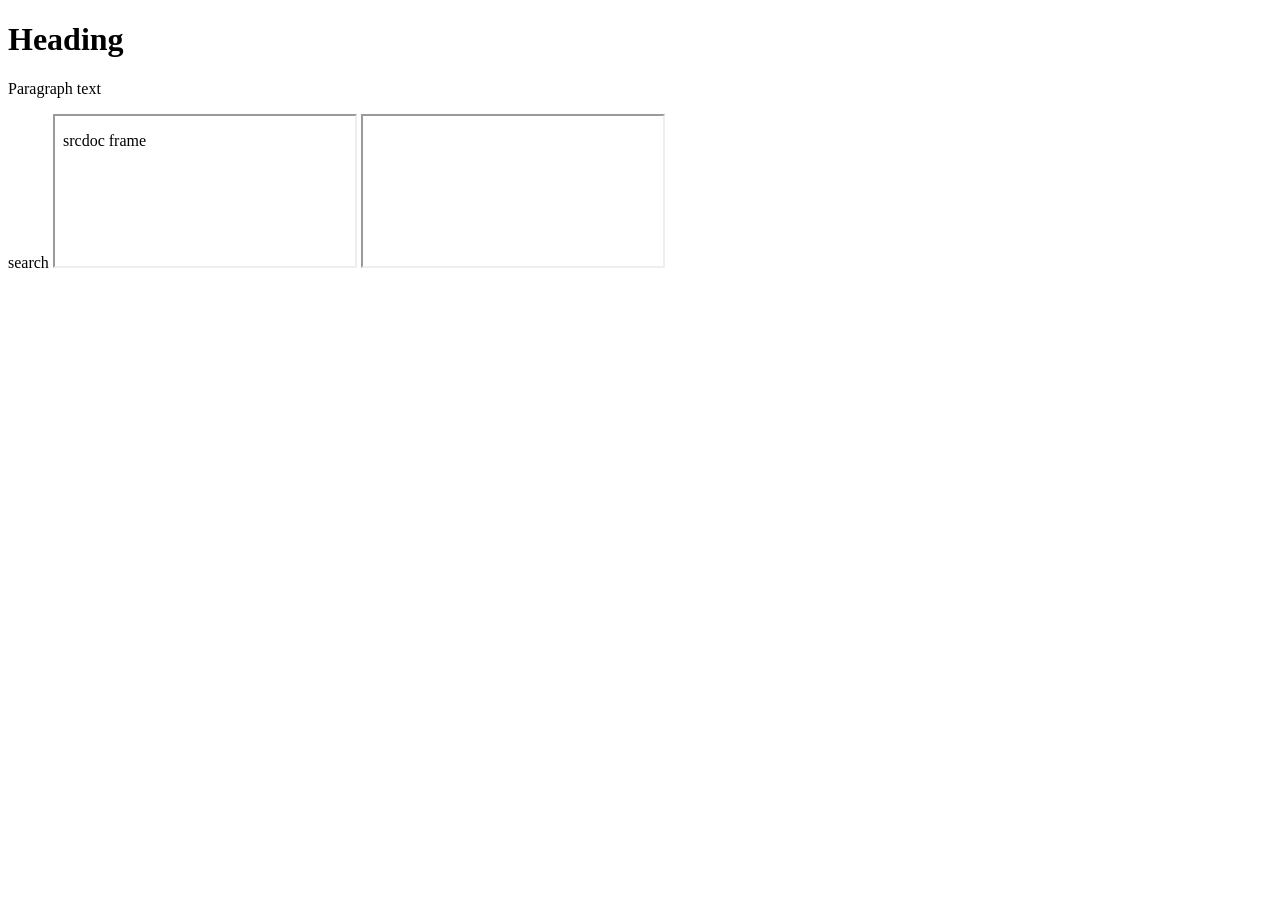
<file: Development/test-site/index.html>
<!DOCTYPE html>
<html><head><meta charset="utf-8"><title>WebStyle test</title>
<style>body{font-family:Georgia,serif;font-weight:300} .material-icons{font-family:"Material Icons"} </style></head>
<body><h1 id="h">Heading</h1><p id="p">Paragraph text</p><span class="material-icons" id="icon">search</span>
<iframe id="same" srcdoc="<p id=p>srcdoc frame</p>"></iframe>
<iframe id="xo" src="about:blank"></iframe>
<script>
  // Cross-origin child frame on other.test (same port).
  document.getElementById("xo").src = location.protocol + "//other.test:" + location.port + "/frame.html";
</script>
</body></html>
</file>
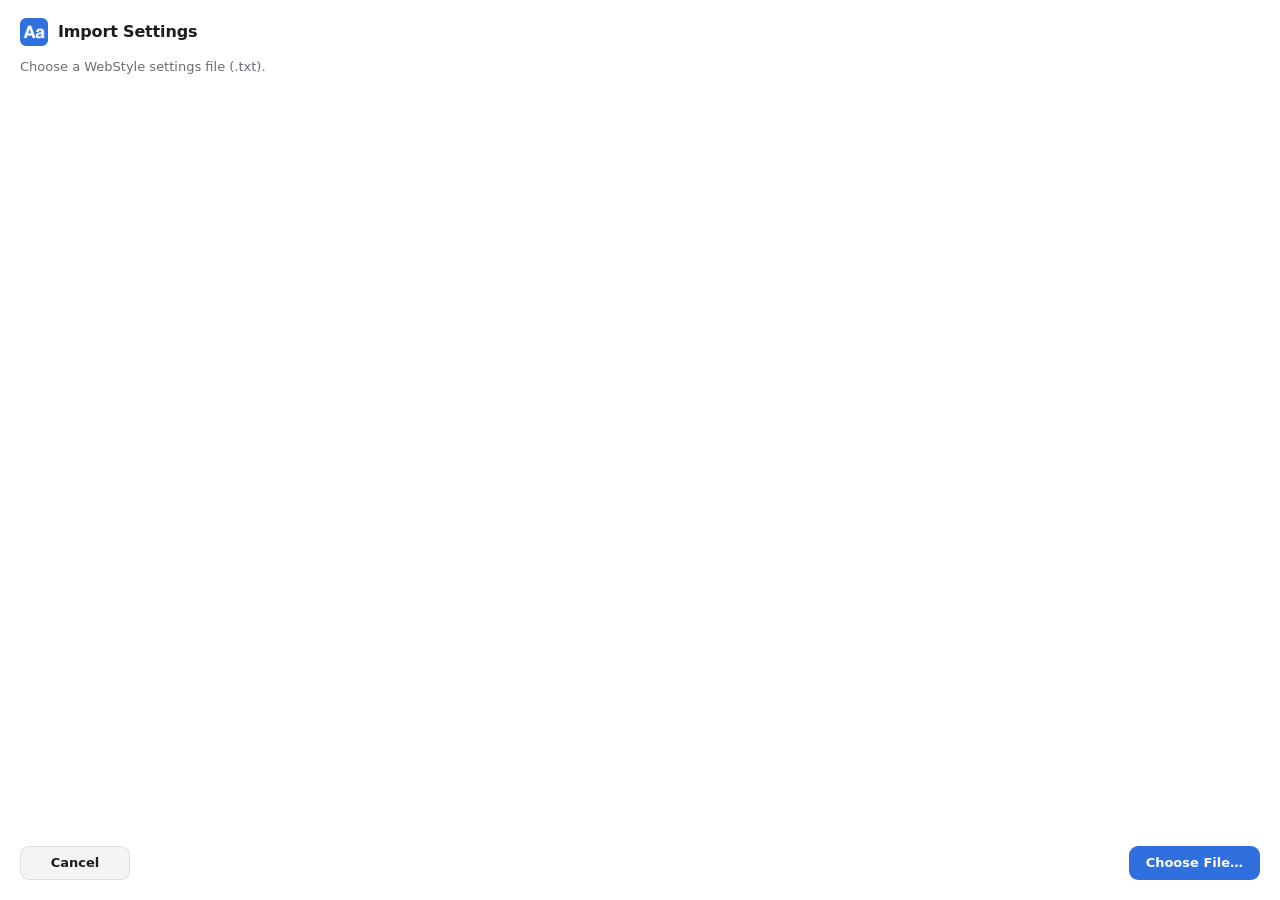
<file: WebStyle/import/import.html>
<!DOCTYPE html>
<html lang="en-US">
  <head>
    <meta charset="utf-8" />
    <title>Import Settings — WebStyle</title>
    <link rel="stylesheet" href="import.css" />
  </head>
  <body>
    <main>
      <header class="brand">
        <img src="../icons/icon128.png" alt="" width="28" height="28" />
        <h1>Import Settings</h1>
      </header>
      <p class="lede" id="lede">Choose a WebStyle settings file (.txt).</p>
      <p class="msg" id="msg" aria-live="polite"></p>
      <div class="buttons">
        <button type="button" class="btn" id="cancel">Cancel</button>
        <button type="button" class="btn primary" id="choose">Choose File…</button>
      </div>
      <input id="file" type="file" accept=".txt,.json,text/plain,application/json" hidden />
    </main>
    <script src="../shared/features.js"></script>
    <script src="../shared/sites.js"></script>
    <script src="../shared/format.js"></script>
    <script src="../shared/stylus.js"></script>
    <script src="import.js"></script>
  </body>
</html>
</file>
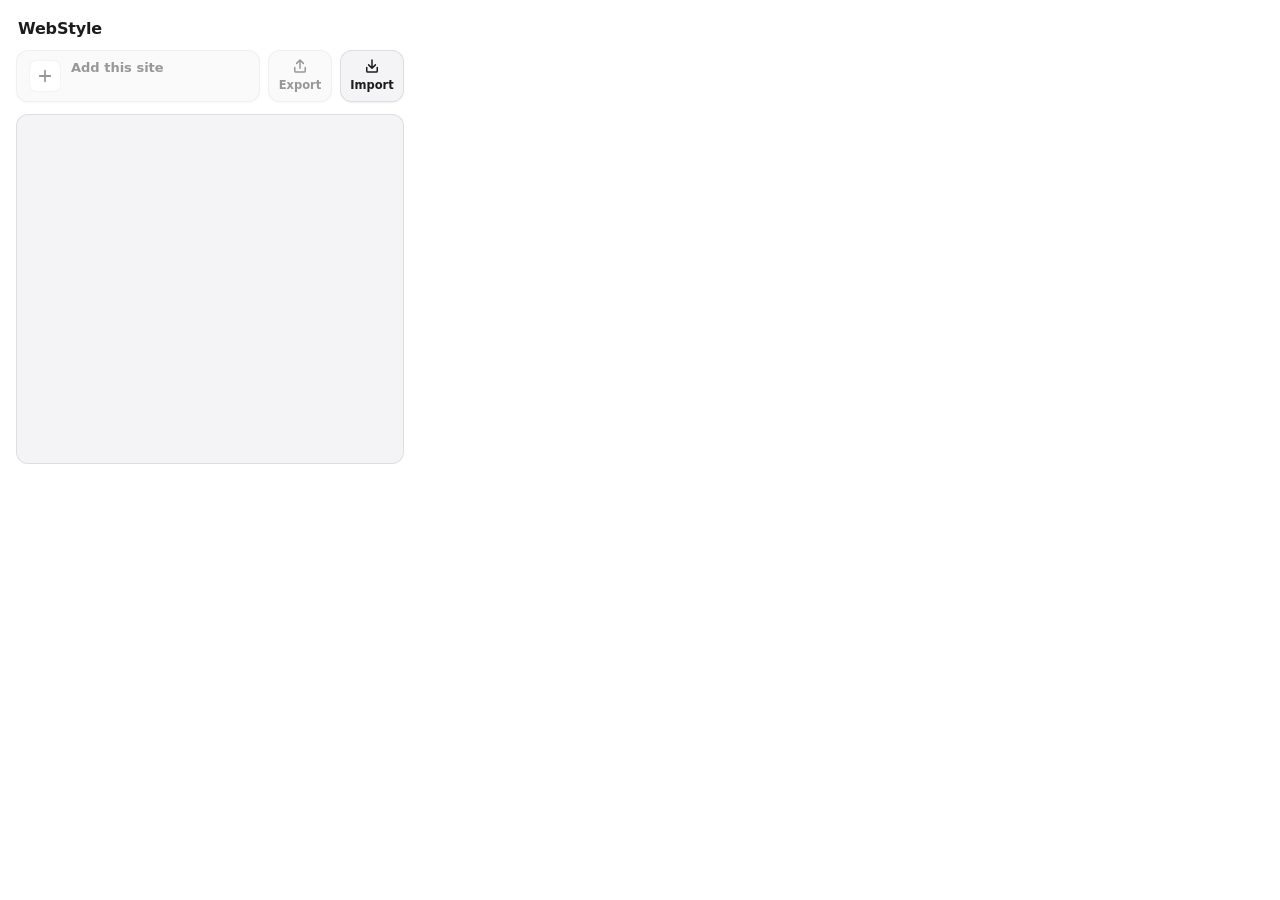
<file: WebStyle/popup/popup.html>
<!DOCTYPE html>
<html lang="en-US">
  <head>
    <meta charset="utf-8" />
    <title>WebStyle</title>
    <link rel="stylesheet" href="popup.css" />
  </head>
  <body>
    <main class="pane">
      <header class="pane-header">
        <h1>WebStyle</h1>
        <span class="pane-count" id="count"></span>
      </header>

      <div class="actions">
        <button type="button" class="action" id="btn-add" disabled>
          <span class="favicon-wrap">
            <img id="favicon" alt="" width="18" height="18" hidden />
            <svg id="add-icon" viewBox="0 0 24 24" aria-hidden="true"><path d="M12 5v14M5 12h14" /></svg>
          </span>
          <span class="action-text">
            <span class="action-label" id="btn-add-label">Add this site</span>
            <span class="action-sub" id="btn-add-sub">&nbsp;</span>
          </span>
        </button>
        <button type="button" class="action square" id="btn-export" title="Export settings to your downloads folder" disabled>
          <svg class="glyph" viewBox="0 0 24 24" aria-hidden="true"><path d="M12 15V4M7.5 8.5 12 4l4.5 4.5M5 14v4.5a1.5 1.5 0 0 0 1.5 1.5h11a1.5 1.5 0 0 0 1.5-1.5V14" /></svg>
          <svg class="done-glyph" viewBox="0 0 24 24" aria-hidden="true"><circle cx="12" cy="12" r="12" /><path d="M6.7 12.5l3.9 3.8 6.9-7.9" /></svg>
          <span>Export</span>
        </button>
        <button type="button" class="action square" id="btn-import" title="Import settings from a file (merges with this list)">
          <svg viewBox="0 0 24 24" aria-hidden="true"><path d="M12 4v11M7.5 10.5 12 15l4.5-4.5M5 14v4.5a1.5 1.5 0 0 0 1.5 1.5h11a1.5 1.5 0 0 0 1.5-1.5V14" /></svg>
          <span>Import</span>
        </button>
      </div>

      <div class="refresh-bar" id="refresh-bar" hidden>
        <span>Refresh this page to see the change.</span>
        <button type="button" class="btn small" id="btn-refresh">Refresh</button>
      </div>

      <div class="list-wrap" id="list-wrap">
        <ul id="list" class="list" aria-label="Styled sites"></ul>
        <div id="empty" class="empty" hidden>
          <p class="empty-title">No sites yet</p>
          <p class="empty-sub">Open a site and choose “Add this site”, or import a backup.</p>
        </div>
        <div class="hint" id="hint" aria-live="polite"></div>
      </div>
    </main>
    <script src="../shared/features.js"></script>
    <script src="../shared/sites.js"></script>
    <script src="popup.js"></script>
  </body>
</html>
</file>
<file: WebStyle/import/import.css>
:root {
  --bg: #ffffff;
  --surface: #f4f4f6;
  --surface-hover: #ebebef;
  --border: rgba(0, 0, 0, 0.09);
  --text: #1c1c1e;
  --text-2: #6c6c72;
  --red: #e0352b;
  --accent: #2f6fde;
  --accent-hover: #2559c4;
  --red-hover: #c92c23;
  --green: #2f9e57;
  --focus: rgba(47, 111, 222, 0.35);
  color-scheme: light dark;
}

@media (prefers-color-scheme: dark) {
  :root {
    --bg: #1d1d1f;
    --surface: #2a2a2d;
    --surface-hover: #323236;
    --border: rgba(255, 255, 255, 0.09);
    --text: #f2f2f4;
    --text-2: #a5a5ab;
    --red: #ef4a3f;
    --red-hover: #f2645a;
    --green: #3fbf6c;
    --focus: rgba(91, 147, 245, 0.45);
    --accent: #5b93f5;
    --accent-hover: #74a5f7;
  }
}

* {
  box-sizing: border-box;
}

html,
body {
  margin: 0;
  height: 100%;
  background: var(--bg);
  color: var(--text);
  font: 13px/1.4 -apple-system, BlinkMacSystemFont, "Segoe UI", system-ui, Roboto, "Helvetica Neue", Arial, sans-serif;
  -webkit-font-smoothing: antialiased;
}

main {
  height: 100%;
  display: flex;
  flex-direction: column;
  padding: 18px 20px 20px;
}

.brand {
  display: flex;
  align-items: center;
  gap: 10px;
}

h1 {
  margin: 0;
  font-size: 16px;
  font-weight: 650;
  letter-spacing: -0.01em;
}

.lede {
  margin: 12px 0 0;
  color: var(--text-2);
}

.msg {
  margin: 10px 0 0;
  min-height: 36px;
  font-weight: 600;
}

.msg.err {
  color: var(--red);
}

.msg.ok {
  color: var(--green);
}

.buttons {
  display: flex;
  justify-content: space-between;
  gap: 10px;
  margin-top: auto;
}

.btn {
  height: 34px;
  min-width: 110px;
  padding: 0 16px;
  border-radius: 9px;
  border: 1px solid var(--border);
  background: var(--surface);
  color: var(--text);
  font: inherit;
  font-weight: 600;
  cursor: pointer;
}

.btn:hover:not(:disabled) {
  background: var(--surface-hover);
}

.btn.primary {
  background: var(--accent);
  border-color: transparent;
  color: #fff;
}

.btn.primary:hover:not(:disabled) {
  background: var(--accent-hover);
}

.btn:disabled {
  opacity: 0.45;
  cursor: default;
}

.btn:focus-visible {
  outline: none;
  box-shadow: 0 0 0 3px var(--focus);
}
</file>
<file: WebStyle/popup/popup.css>
:root {
  --width: 420px;
  --height: 480px;
  --bg: #ffffff;
  --surface: #f4f4f6;
  --surface-hover: #ebebef;
  --surface-active: #e2e2e7;
  --border: rgba(0, 0, 0, 0.09);
  --text: #1c1c1e;
  --text-2: #6c6c72;
  --text-3: #9a9aa0;
  --accent: #2f6fde;
  --accent-hover: #2559c4;
  --red: #e0352b;
  --red-hover: #c92c23;
  --green: #2f9e57;
  --amber: #b97700;
  --focus: rgba(47, 111, 222, 0.35);
  --shadow: 0 1px 2px rgba(0, 0, 0, 0.06);
  color-scheme: light dark;
}

@media (prefers-color-scheme: dark) {
  :root {
    --bg: #1d1d1f;
    --surface: #2a2a2d;
    --surface-hover: #323236;
    --surface-active: #3a3a3f;
    --border: rgba(255, 255, 255, 0.09);
    --text: #f2f2f4;
    --text-2: #a5a5ab;
    --text-3: #77777d;
    --accent: #5b93f5;
    --accent-hover: #74a5f7;
    --red: #ef4a3f;
    --red-hover: #f2645a;
    --green: #3fbf6c;
    --amber: #f0a93a;
    --focus: rgba(91, 147, 245, 0.45);
    --shadow: none;
  }
}

* {
  box-sizing: border-box;
}

html,
body {
  margin: 0;
  width: var(--width);
  height: var(--height);
  overflow: hidden;
  background: var(--bg);
  color: var(--text);
  font: 13px/1.35 -apple-system, BlinkMacSystemFont, "Segoe UI", system-ui, Roboto, "Helvetica Neue", Arial, sans-serif;
  -webkit-font-smoothing: antialiased;
  user-select: none;
}

.pane {
  height: 100%;
  display: flex;
  flex-direction: column;
  padding: 16px;
}

.pane-header {
  display: flex;
  align-items: baseline;
  justify-content: space-between;
  margin: 2px 2px 10px;
}

h1 {
  margin: 0;
  font-size: 16px;
  font-weight: 650;
  letter-spacing: -0.01em;
}

.pane-count {
  font-size: 12px;
  color: var(--text-2);
}

/* ------------------------------ Buttons ------------------------------ */

.actions {
  display: flex;
  gap: 8px;
}

.action {
  display: flex;
  align-items: center;
  gap: 10px;
  min-height: 52px;
  padding: 8px 12px;
  border: 1px solid var(--border);
  border-radius: 12px;
  background: var(--surface);
  color: var(--text);
  font: inherit;
  text-align: left;
  cursor: pointer;
  box-shadow: var(--shadow);
  transition: background-color 120ms ease, opacity 120ms ease, transform 80ms ease;
}

.action:hover:not(:disabled) {
  background: var(--surface-hover);
}

.action:active:not(:disabled) {
  background: var(--surface-active);
  transform: scale(0.985);
}

.action:disabled {
  cursor: default;
  opacity: 0.45;
}

#btn-add {
  flex: 1;
  min-width: 0;
}

.favicon-wrap {
  width: 32px;
  height: 32px;
  flex: none;
  border-radius: 8px;
  background: var(--bg);
  border: 1px solid var(--border);
  display: grid;
  place-items: center;
  position: relative;
}

.favicon-wrap svg {
  width: 18px;
  height: 18px;
  fill: none;
  stroke: var(--text);
  stroke-width: 2.4;
  stroke-linecap: round;
}

/* With a favicon showing, a small "+" badge marks it as the add button. */
#btn-add.has-favicon .favicon-wrap svg {
  position: absolute;
  right: -5px;
  bottom: -5px;
  width: 15px;
  height: 15px;
  padding: 2px;
  border-radius: 50%;
  background: var(--accent);
  stroke: #fff;
  stroke-width: 3.2;
}

.action-text {
  display: flex;
  flex-direction: column;
  min-width: 0;
  flex: 1;
}

.action-label {
  font-size: 13px;
  font-weight: 600;
}

.action-sub {
  font-size: 11.5px;
  color: var(--text-2);
  margin-top: 1px;
  white-space: nowrap;
  overflow: hidden;
  text-overflow: ellipsis;
}

.action.square {
  flex: none;
  width: 64px;
  flex-direction: column;
  justify-content: center;
  gap: 3px;
  padding: 6px 4px;
  font-size: 11.5px;
  font-weight: 600;
}

.action.square .done-glyph,
.action.square.done .glyph {
  display: none;
}

.action.square.done .done-glyph {
  display: block;
  stroke: #fff;
  stroke-width: 3.4;
}

.done-glyph circle {
  fill: #1fa34a;
  stroke: none;
}

.action.square svg {
  width: 18px;
  height: 18px;
  fill: none;
  stroke: var(--text);
  stroke-width: 2;
  stroke-linecap: round;
  stroke-linejoin: round;
}

.action:focus-visible,
.btn:focus-visible,
.remove:focus-visible {
  outline: none;
  box-shadow: 0 0 0 3px var(--focus);
}

.btn {
  display: inline-flex;
  align-items: center;
  justify-content: center;
  height: 26px;
  padding: 0 12px;
  border-radius: 7px;
  border: none;
  background: var(--accent);
  color: #fff;
  font: inherit;
  font-weight: 600;
  cursor: pointer;
}

.btn:hover:not(:disabled) {
  background: var(--accent-hover);
}

.btn:disabled {
  opacity: 0.45;
  cursor: default;
}

.refresh-bar {
  display: flex;
  align-items: center;
  justify-content: space-between;
  gap: 10px;
  margin-top: 10px;
  padding: 7px 8px 7px 12px;
  border-radius: 10px;
  font-size: 12px;
  font-weight: 500;
  color: var(--amber);
  background: color-mix(in srgb, var(--amber) 12%, transparent);
}

.refresh-bar[hidden] {
  display: none;
}

/* ------------------------------ List ------------------------------ */

.list-wrap {
  position: relative;
  flex: 1;
  min-height: 0;
  margin-top: 12px;
  background: var(--surface);
  border: 1px solid var(--border);
  border-radius: 12px;
  overflow: hidden;
}

.list {
  list-style: none;
  margin: 0;
  padding: 4px 0;
  height: 100%;
  overflow-y: auto;
  overscroll-behavior: contain;
}

.list li {
  display: flex;
  align-items: center;
  gap: 8px;
  padding: 8px 14px;
  position: relative;
  transition: opacity 160ms ease, transform 160ms ease;
}

.list li + li::before {
  content: "";
  position: absolute;
  top: 0;
  left: 14px;
  right: 0;
  border-top: 1px solid var(--border);
}

.list li.removing {
  opacity: 0;
  transform: translateX(-12px);
}

.list li.added {
  animation: flash 1.1s ease;
}

@keyframes flash {
  0% {
    background: color-mix(in srgb, var(--accent) 18%, transparent);
  }
  100% {
    background: transparent;
  }
}

.entry-info {
  min-width: 0;
  flex: 1;
}

.entry-domain {
  font-size: 13px;
  font-weight: 600;
  white-space: nowrap;
  overflow: hidden;
  text-overflow: ellipsis;
  user-select: text;
}

.entry-date {
  font-size: 11.5px;
  color: var(--text-2);
  margin-top: 1px;
}

.this-site {
  display: inline-block;
  margin-left: 6px;
  padding: 0 6px;
  border-radius: 6px;
  font-size: 10.5px;
  font-weight: 600;
  line-height: 16px;
  vertical-align: 1px;
  color: var(--accent);
  background: color-mix(in srgb, var(--accent) 14%, transparent);
}

/* Per-row style picker, drawn like a macOS pop-up button: neutral face, hairline edge with a soft drop
   shadow, and the up/down chevron pair on the right. The menu that opens is still the native one. */
.picker {
  --chevrons: url("data:image/svg+xml,%3Csvg xmlns='http://www.w3.org/2000/svg' viewBox='0 0 8 12'%3E%3Cpath d='M1.5 4.5 4 2l2.5 2.5M1.5 7.5 4 10l2.5-2.5' fill='none' stroke='%23505055' stroke-width='1.4' stroke-linecap='round' stroke-linejoin='round'/%3E%3C/svg%3E");
  flex: none;
  height: 22px;
  padding: 0 25px 0 9px;
  border: none;
  border-radius: 5px;
  background: #ffffff var(--chevrons) right 7px center / 7px 11px no-repeat;
  box-shadow: 0 0 0 0.5px rgba(0, 0, 0, 0.18), 0 0.5px 1.5px rgba(0, 0, 0, 0.18);
  color: var(--text);
  font: inherit;
  font-size: 13px;
  appearance: none;
  cursor: default;
}

.picker:active {
  background-color: #f0f0f2;
}

.picker:focus-visible {
  outline: none;
  box-shadow: 0 0 0 0.5px rgba(0, 0, 0, 0.18), 0 0 0 3px var(--focus);
}

.picker option {
  color: initial;
}

@media (prefers-color-scheme: dark) {
  .picker {
    --chevrons: url("data:image/svg+xml,%3Csvg xmlns='http://www.w3.org/2000/svg' viewBox='0 0 8 12'%3E%3Cpath d='M1.5 4.5 4 2l2.5 2.5M1.5 7.5 4 10l2.5-2.5' fill='none' stroke='%23d8d8dc' stroke-width='1.4' stroke-linecap='round' stroke-linejoin='round'/%3E%3C/svg%3E");
    background-color: #5c5c61;
    box-shadow: inset 0 0.5px 0 rgba(255, 255, 255, 0.16), 0 0 0 0.5px rgba(0, 0, 0, 0.35), 0 0.5px 1.5px rgba(0, 0, 0, 0.3);
  }

  .picker:active {
    background-color: #6a6a70;
  }

  .picker:focus-visible {
    box-shadow: inset 0 0.5px 0 rgba(255, 255, 255, 0.16), 0 0 0 0.5px rgba(0, 0, 0, 0.35), 0 0 0 3px var(--focus);
  }
}

.remove {
  width: 22px;
  height: 22px;
  flex: none;
  margin-left: 6px;
  border: none;
  border-radius: 50%;
  padding: 0;
  background: var(--red);
  cursor: pointer;
  display: grid;
  place-items: center;
  transition: background-color 120ms ease, transform 80ms ease;
}

.remove:hover {
  background: var(--red-hover);
}

.remove:active {
  transform: scale(0.92);
}

.remove:disabled {
  opacity: 0.45;
  cursor: default;
}

.remove span {
  display: block;
  width: 10px;
  height: 2.2px;
  border-radius: 2px;
  background: #fff;
}

.empty {
  position: absolute;
  inset: 0;
  display: flex;
  flex-direction: column;
  align-items: center;
  justify-content: center;
  text-align: center;
  padding: 20px 40px;
}

.empty[hidden] {
  display: none;
}

.empty-title {
  margin: 0;
  font-size: 13px;
  font-weight: 600;
}

.empty-sub {
  margin: 4px 0 0;
  font-size: 12px;
  color: var(--text-2);
}

/* Status strip along the bottom edge of the list (export results). */
.hint {
  position: absolute;
  left: 0;
  right: 0;
  bottom: 0;
  padding: 6px 12px;
  font-size: 11.5px;
  color: var(--text-2);
  background: var(--surface);
  border-top: 1px solid var(--border);
  white-space: nowrap;
  overflow: hidden;
  text-overflow: ellipsis;
}

.hint:empty {
  display: none;
}

.list-wrap.has-hint .list {
  padding-bottom: 32px;
}

.hint.ok {
  color: var(--green);
}

.hint.err {
  color: var(--red);
}
</file>
